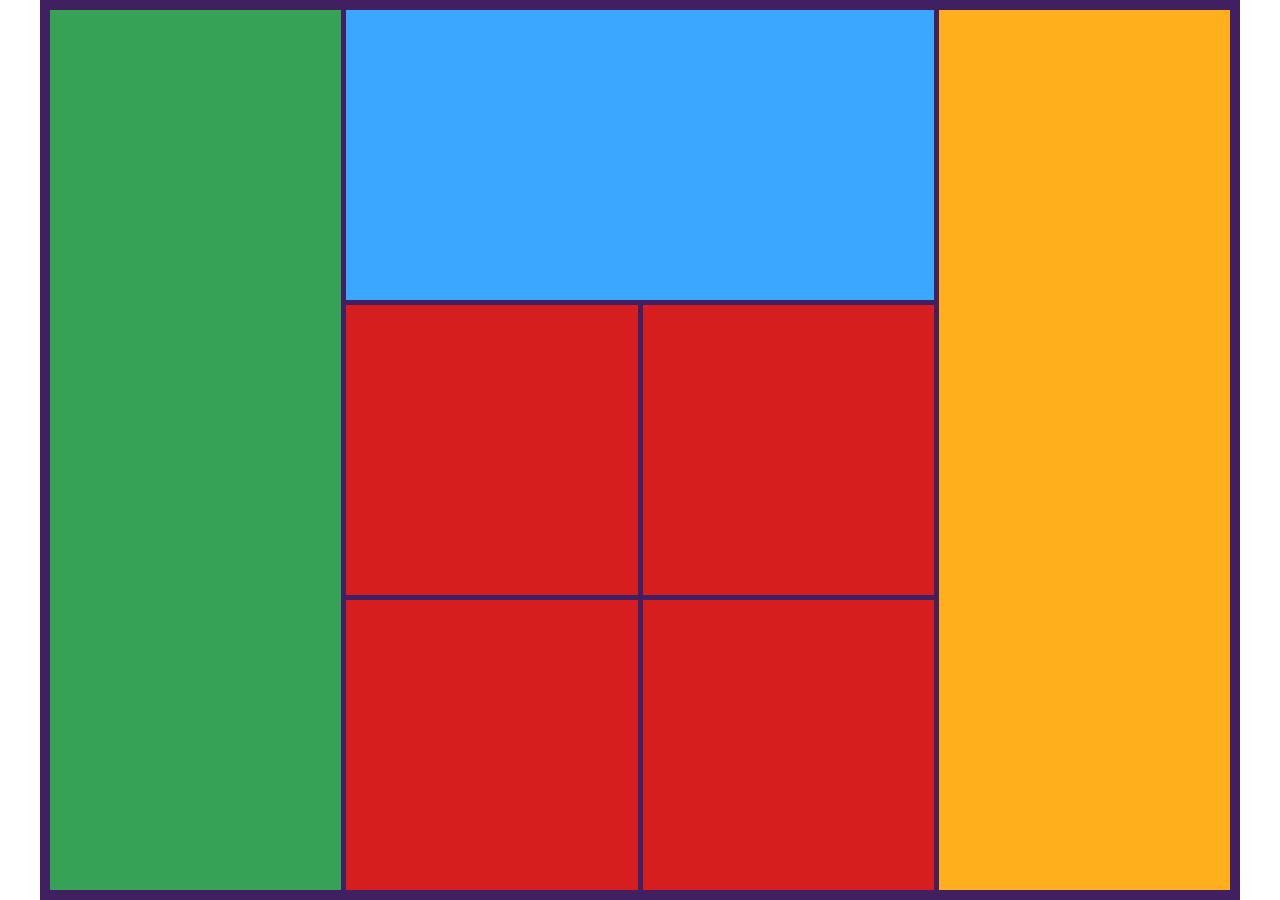
<file: elements/index.html>
<!DOCTYPE html>
<html lang="en">
  <head>
    <meta charset="UTF-8" />
    <meta http-equiv="X-UA-Compatible" content="IE=edge" />
    <meta name="viewport" content="width=device-width, initial-scale=1.0" />
    <title>Document</title>
    <style>
      body {
        margin: 0;
      }
      .container {
        aspect-ratio: 4/3;
        background-color: #412062;
        max-height: 100vh;
        margin: 0 auto;
        box-sizing: border-box;
        padding: 10px;
      }
      .container {
        display: grid;
        grid-template-columns: repeat (2, 1fr);
        grid-template-rows: repeat (6, 1fr);
        gap: 5px;
      }
      .green{
        background-color: rgb(54, 162, 86);
        grid-row: 1/span 3;
      }
      .blue{
        background-color: rgb(59, 167, 255);
        grid-column: 2/span 2;
      }
      .red-1{
        background-color: rgb(215, 30, 30);
        grid-column: 2;
        grid-row: 2;
      }
      .red-2{
        background-color: rgb(215, 30, 30);
        grid-column: 3;
        grid-row: 2;
      }
      .red-3{
        background-color: rgb(215, 30, 30);
        grid-column: 2;
        grid-row: 3;
      }
      .red-4{
        background-color: rgb(215, 30, 30);
        grid-column: 3;
        grid-row: 3;
      }
      .orange{
        background-color: rgb(255, 175, 27);
        grid-column: 4;
        grid-row: 1/span 3;
      }
      @media screen and (max-width: 390px) {
        .container {
          display: grid;
          aspect-ratio: 1/3;
          gap: 5px;
        }
       .green{
        background-color: rgb(54, 162, 86);
        grid-column: 1/ span 2;
        grid-row: 1;
      }
        .blue{
        background-color: rgb(59, 167, 255);
        grid-column: 2;
        grid-row: 3/ span 4;
      }
        .red-1{
        background-color: rgb(215, 30, 30);
        grid-column: 1;
        grid-row: 3;
      }
       .red-2{
        background-color: rgb(215, 30, 30);
        grid-column: 1;
        grid-row: 4;
      }
        .red-3{
        background-color: rgb(215, 30, 30);
        grid-column: 1;
        grid-row: 5;
      }
        .red-4{
        background-color: rgb(215, 30, 30);
        grid-column: 1;
        grid-row: 6;
      }
      .orange{
        background-color: rgb(255, 175, 27);
        grid-column: 1/span 2;
        grid-row: 2;
      }
      }
      /* Ваші стилі тут */
    </style>
  </head>
  <body>
    <div class="container">
      <div class ="green"></div>
      <div class ="blue"></div>
      <div class ="red-1"></div>
      <div class ="red-2"></div>
      <div class ="red-3"></div>
      <div class ="red-4"></div>
      <div class ="orange"></div>
    </div>
  </body>
</html>
</file>
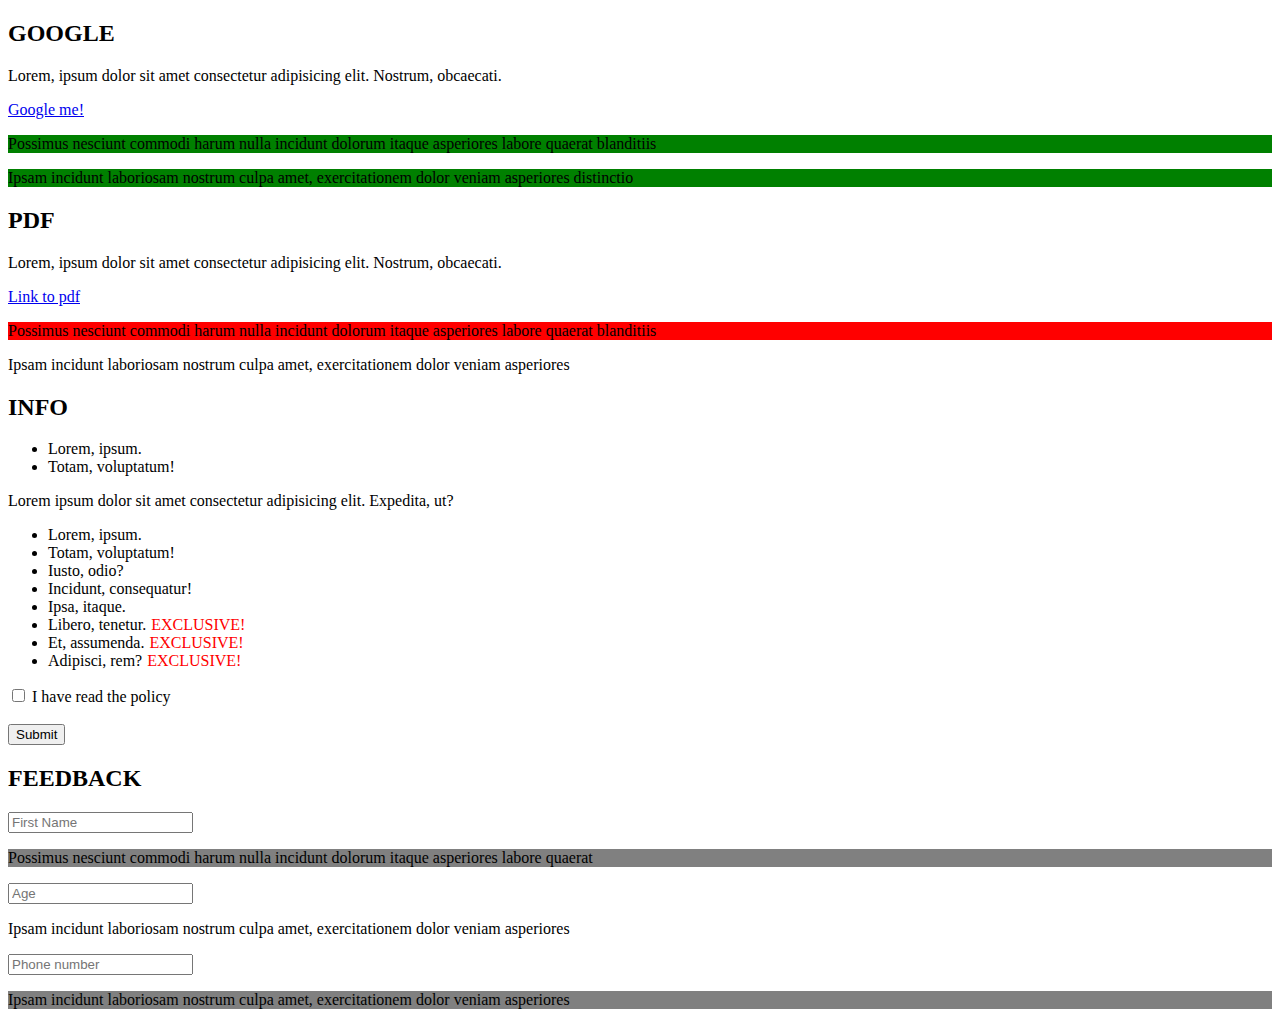
<file: GOOGLE/index.html>
<!DOCTYPE html>
<html lang="en">

<head>
  <meta charset="UTF-8">
  <meta http-equiv="X-UA-Compatible" content="IE=edge">
  <meta name="viewport" content="width=device-width, initial-scale=1.0">
  <title>Document</title>
  <link rel="stylesheet" href="style.css">
</head>

<body>
  <section>
    <h2>GOOGLE</h2>
    <p>
      Lorem, ipsum dolor sit amet consectetur adipisicing elit. Nostrum,
      obcaecati.
    </p>
    <a href="https://google.com">Google me!</a>
    <p>
      Possimus nesciunt commodi harum nulla incidunt dolorum itaque asperiores
      labore quaerat blanditiis
    </p>
    <p>
      Ipsam incidunt laboriosam nostrum culpa amet, exercitationem dolor
      veniam asperiores distinctio
    </p>
  </section>
  <section>
    <h2>PDF</h2>
    <p>
      Lorem, ipsum dolor sit amet consectetur adipisicing elit. Nostrum,
      obcaecati.
    </p>
    <a href="https://www.africau.edu/images/default/sample.pdf">Link to pdf</a>
    <p>
      Possimus nesciunt commodi harum nulla incidunt dolorum itaque asperiores
      labore quaerat blanditiis
    </p>
    <p>
      Ipsam incidunt laboriosam nostrum culpa amet, exercitationem dolor
      veniam asperiores
    </p>
  </section>
  <section>
    <h2>INFO</h2>
    <ul>
      <li>Lorem, ipsum.</li>
      <li>Totam, voluptatum!</li>
    </ul>
    <p>
      Lorem ipsum dolor sit amet consectetur adipisicing elit. Expedita, ut?
    </p>
    <form action="">
      <ul>
        <li>Lorem, ipsum.</li>
        <li>Totam, voluptatum!</li>
        <li>Iusto, odio?</li>
        <li>Incidunt, consequatur!</li>
        <li>Ipsa, itaque.</li>
        <li>Libero, tenetur.</li>
        <li>Et, assumenda.</li>
        <li>Adipisci, rem?</li>
      </ul>
      <input type="checkbox" id="policy" name="policy" />
      <label for="policy"> I have read the policy</label><br /><br />
      <input type="submit" value="Submit" />
    </form>
  </section>
  <section>
    <h2>FEEDBACK</h2>
    <input type="text" name="firstName" placeholder="First Name" />
    <p>
      Possimus nesciunt commodi harum nulla incidunt dolorum itaque asperiores
      labore quaerat
    </p>
    <input type="number" name="age" placeholder="Age" />
    <p>
      Ipsam incidunt laboriosam nostrum culpa amet, exercitationem dolor
      veniam asperiores
    </p>
    <input type="tel" name="phone" placeholder="Phone number" />
    <p>
      Ipsam incidunt laboriosam nostrum culpa amet, exercitationem dolor
      veniam asperiores
    </p>
  </section>
</body>

</html>
</file>
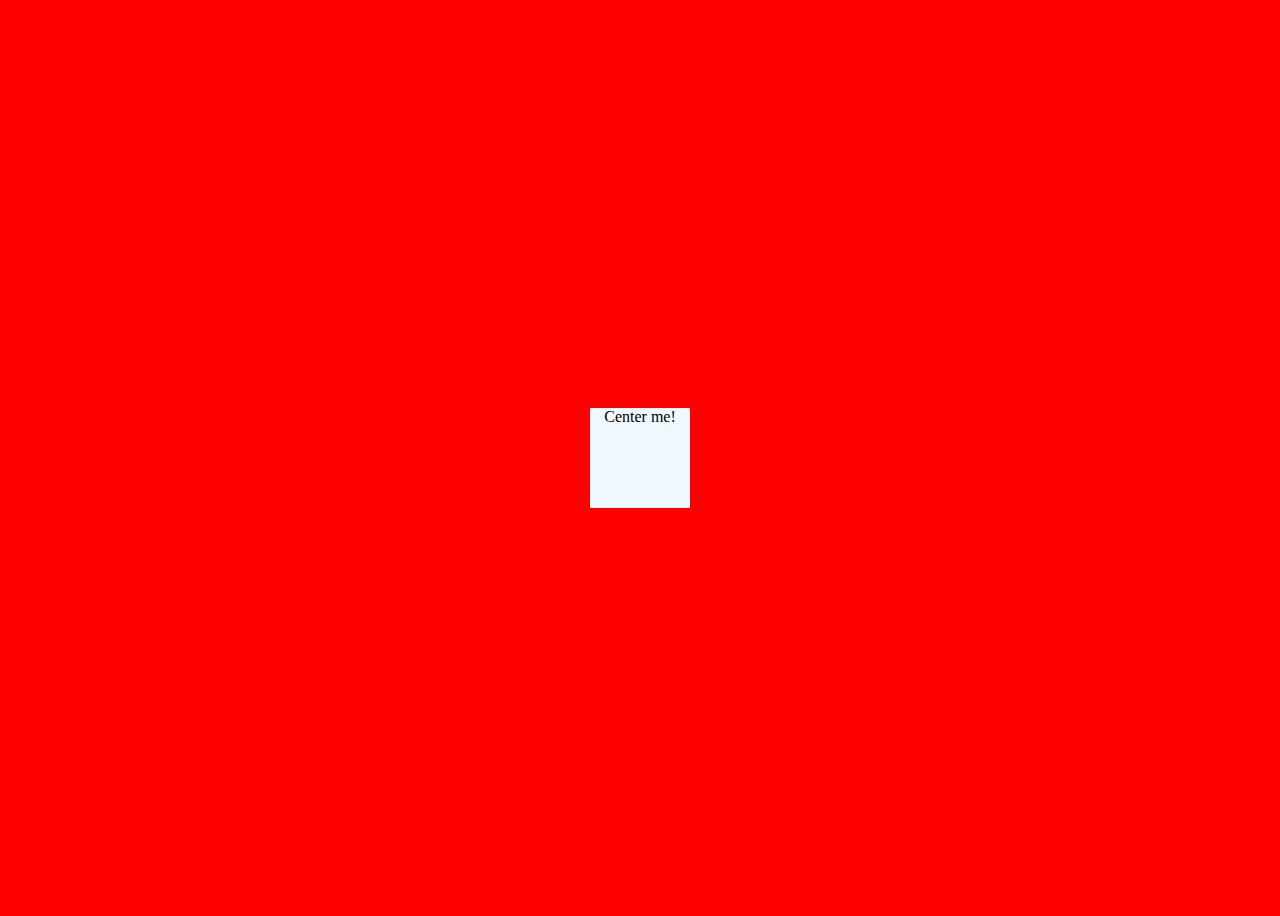
<file: Відцентрувати/index.html>
<!DOCTYPE html>
<html lang="en">

<head>
  <meta charset="UTF-8">
  <meta http-equiv="X-UA-Compatible" content="IE=edge">
  <meta name="viewport" content="width=device-width, initial-scale=1.0">
  <title>Document</title>
  <link rel="stylesheet" href="style.css">
</head>

<body>
  <div style="width: 100px; height: 100px; background-color: aliceblue;">Center me!</div>
</body>

</html>
</file>
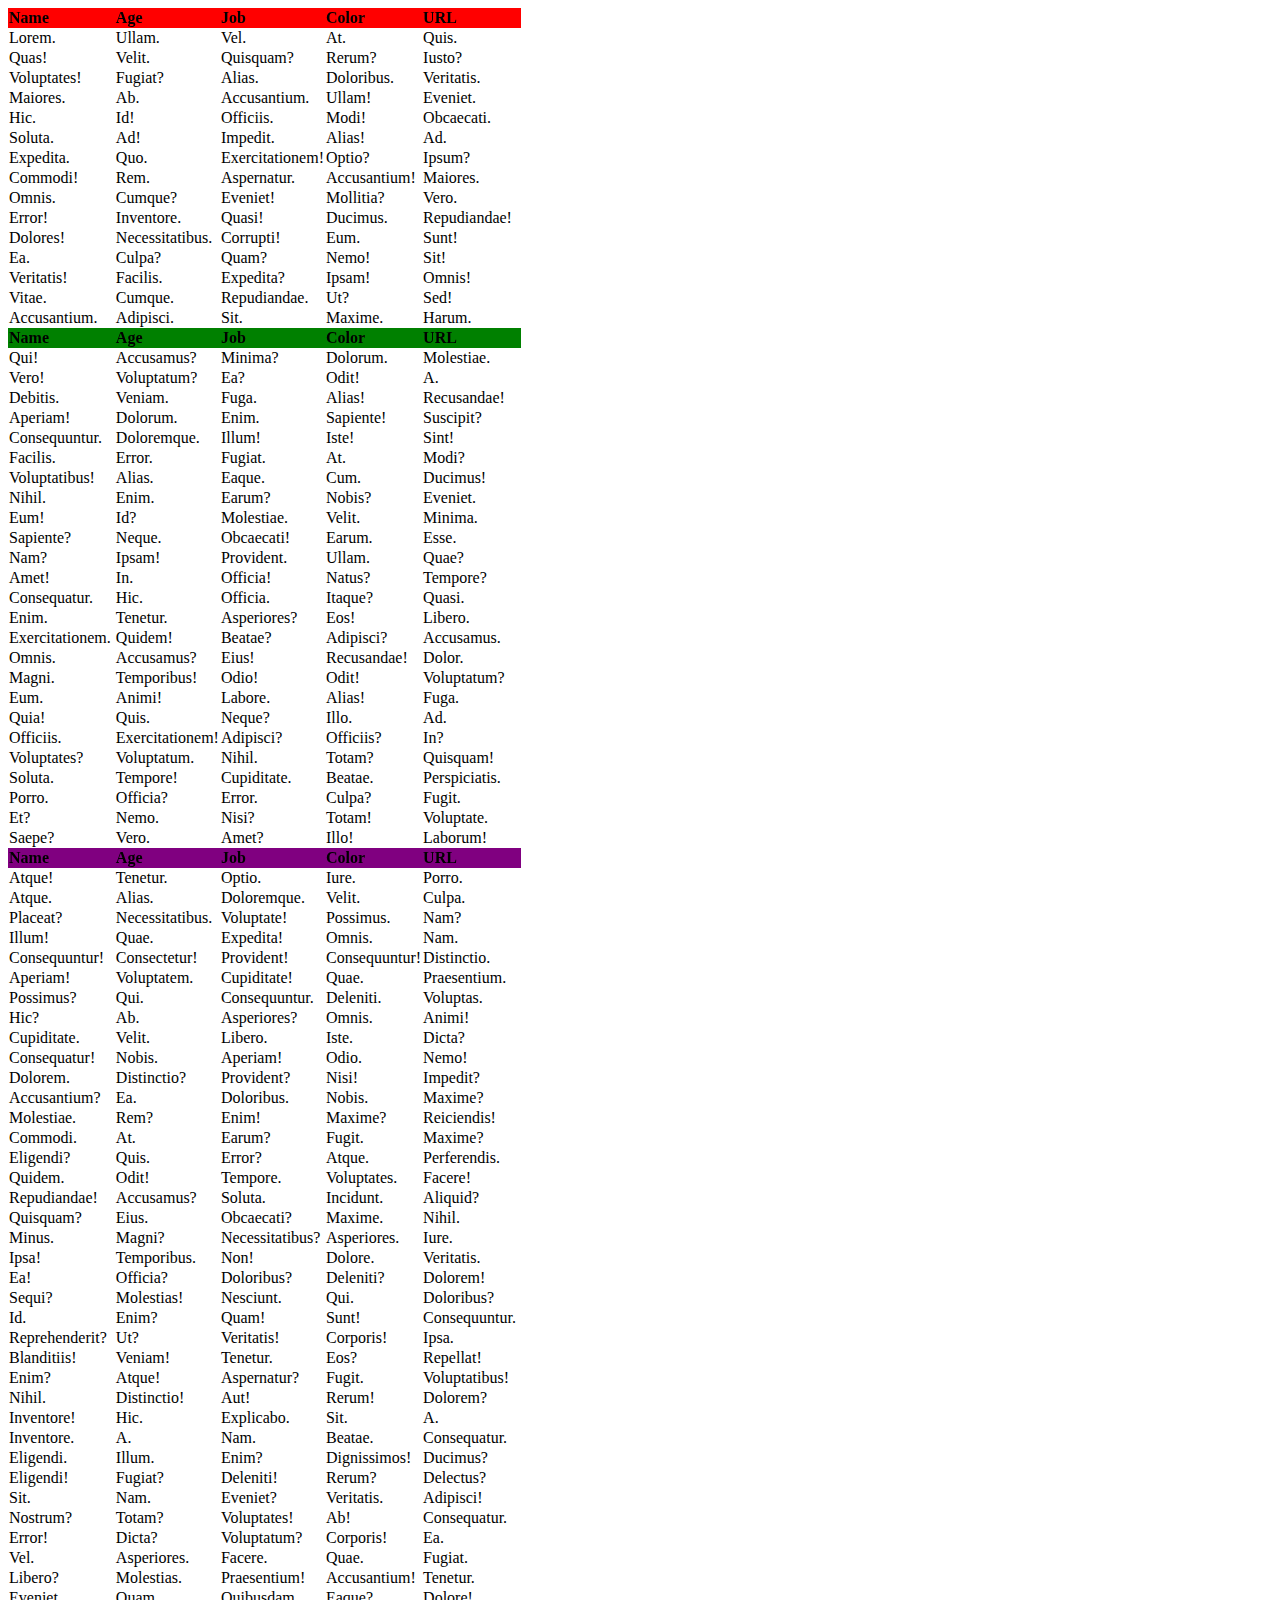
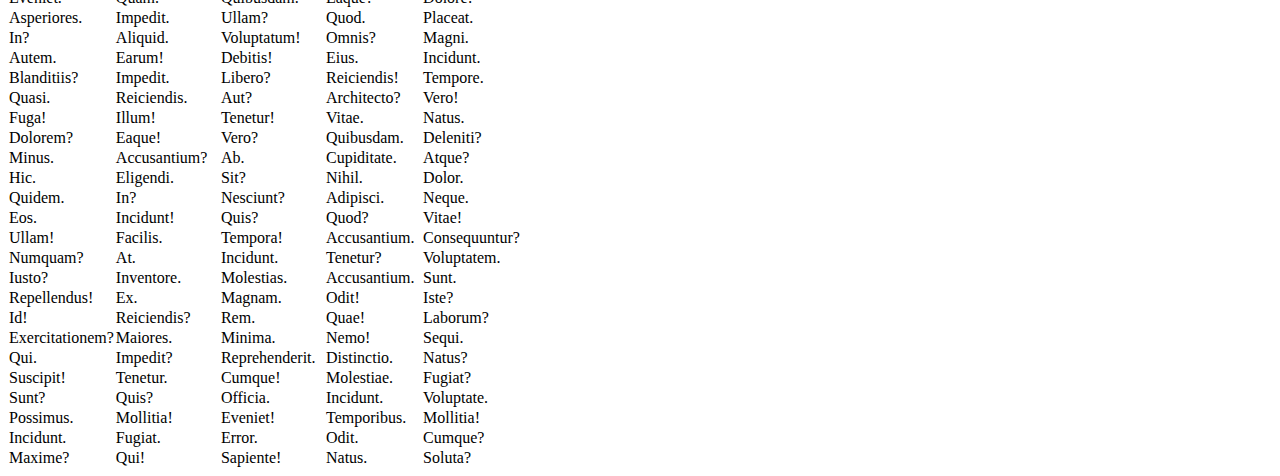
<file: Позиціонування/index.html>
<!DOCTYPE html>
<html lang="en">
  <head>
    <meta charset="UTF-8" />
    <meta http-equiv="X-UA-Compatible" content="IE=edge" />
    <meta name="viewport" content="width=device-width, initial-scale=1.0" />
    <title>Document</title>
    <link rel="stylesheet" href="style.css">
    <style>
      /* Your styles */
    </style>
  </head>
  <body>
    <table>
      <thead>
        <tr class="red">
          <th>Name</th>
          <th>Age</th>
          <th>Job</th>
          <th>Color</th>
          <th>URL</th>
        </tr>
      </thead>
      <tbody>
        <tr>
          <td>Lorem.</td>
          <td>Ullam.</td>
          <td>Vel.</td>
          <td>At.</td>
          <td>Quis.</td>
        </tr>
        <tr>
          <td>Quas!</td>
          <td>Velit.</td>
          <td>Quisquam?</td>
          <td>Rerum?</td>
          <td>Iusto?</td>
        </tr>
        <tr>
          <td>Voluptates!</td>
          <td>Fugiat?</td>
          <td>Alias.</td>
          <td>Doloribus.</td>
          <td>Veritatis.</td>
        </tr>
        <tr>
          <td>Maiores.</td>
          <td>Ab.</td>
          <td>Accusantium.</td>
          <td>Ullam!</td>
          <td>Eveniet.</td>
        </tr>
        <tr>
          <td>Hic.</td>
          <td>Id!</td>
          <td>Officiis.</td>
          <td>Modi!</td>
          <td>Obcaecati.</td>
        </tr>
        <tr>
          <td>Soluta.</td>
          <td>Ad!</td>
          <td>Impedit.</td>
          <td>Alias!</td>
          <td>Ad.</td>
        </tr>
        <tr>
          <td>Expedita.</td>
          <td>Quo.</td>
          <td>Exercitationem!</td>
          <td>Optio?</td>
          <td>Ipsum?</td>
        </tr>
        <tr>
          <td>Commodi!</td>
          <td>Rem.</td>
          <td>Aspernatur.</td>
          <td>Accusantium!</td>
          <td>Maiores.</td>
        </tr>
        <tr>
          <td>Omnis.</td>
          <td>Cumque?</td>
          <td>Eveniet!</td>
          <td>Mollitia?</td>
          <td>Vero.</td>
        </tr>
        <tr>
          <td>Error!</td>
          <td>Inventore.</td>
          <td>Quasi!</td>
          <td>Ducimus.</td>
          <td>Repudiandae!</td>
        </tr>
        <tr>
          <td>Dolores!</td>
          <td>Necessitatibus.</td>
          <td>Corrupti!</td>
          <td>Eum.</td>
          <td>Sunt!</td>
        </tr>
        <tr>
          <td>Ea.</td>
          <td>Culpa?</td>
          <td>Quam?</td>
          <td>Nemo!</td>
          <td>Sit!</td>
        </tr>
        <tr>
          <td>Veritatis!</td>
          <td>Facilis.</td>
          <td>Expedita?</td>
          <td>Ipsam!</td>
          <td>Omnis!</td>
        </tr>
        <tr>
          <td>Vitae.</td>
          <td>Cumque.</td>
          <td>Repudiandae.</td>
          <td>Ut?</td>
          <td>Sed!</td>
        </tr>
        <tr>
          <td>Accusantium.</td>
          <td>Adipisci.</td>
          <td>Sit.</td>
          <td>Maxime.</td>
          <td>Harum.</td>
        </tr>
        <tr class="green">
          <th>Name</th>
          <th>Age</th>
          <th>Job</th>
          <th>Color</th>
          <th>URL</th>
        </tr>
        <tr>
          <td>Qui!</td>
          <td>Accusamus?</td>
          <td>Minima?</td>
          <td>Dolorum.</td>
          <td>Molestiae.</td>
        </tr>
        <tr>
          <td>Vero!</td>
          <td>Voluptatum?</td>
          <td>Ea?</td>
          <td>Odit!</td>
          <td>A.</td>
        </tr>
        <tr>
          <td>Debitis.</td>
          <td>Veniam.</td>
          <td>Fuga.</td>
          <td>Alias!</td>
          <td>Recusandae!</td>
        </tr>
        <tr>
          <td>Aperiam!</td>
          <td>Dolorum.</td>
          <td>Enim.</td>
          <td>Sapiente!</td>
          <td>Suscipit?</td>
        </tr>
        <tr>
          <td>Consequuntur.</td>
          <td>Doloremque.</td>
          <td>Illum!</td>
          <td>Iste!</td>
          <td>Sint!</td>
        </tr>
        <tr>
          <td>Facilis.</td>
          <td>Error.</td>
          <td>Fugiat.</td>
          <td>At.</td>
          <td>Modi?</td>
        </tr>
        <tr>
          <td>Voluptatibus!</td>
          <td>Alias.</td>
          <td>Eaque.</td>
          <td>Cum.</td>
          <td>Ducimus!</td>
        </tr>
        <tr>
          <td>Nihil.</td>
          <td>Enim.</td>
          <td>Earum?</td>
          <td>Nobis?</td>
          <td>Eveniet.</td>
        </tr>
        <tr>
          <td>Eum!</td>
          <td>Id?</td>
          <td>Molestiae.</td>
          <td>Velit.</td>
          <td>Minima.</td>
        </tr>
        <tr>
          <td>Sapiente?</td>
          <td>Neque.</td>
          <td>Obcaecati!</td>
          <td>Earum.</td>
          <td>Esse.</td>
        </tr>
        <tr>
          <td>Nam?</td>
          <td>Ipsam!</td>
          <td>Provident.</td>
          <td>Ullam.</td>
          <td>Quae?</td>
        </tr>
        <tr>
          <td>Amet!</td>
          <td>In.</td>
          <td>Officia!</td>
          <td>Natus?</td>
          <td>Tempore?</td>
        </tr>
        <tr>
          <td>Consequatur.</td>
          <td>Hic.</td>
          <td>Officia.</td>
          <td>Itaque?</td>
          <td>Quasi.</td>
        </tr>
        <tr>
          <td>Enim.</td>
          <td>Tenetur.</td>
          <td>Asperiores?</td>
          <td>Eos!</td>
          <td>Libero.</td>
        </tr>
        <tr>
          <td>Exercitationem.</td>
          <td>Quidem!</td>
          <td>Beatae?</td>
          <td>Adipisci?</td>
          <td>Accusamus.</td>
        </tr>
        <tr>
          <td>Omnis.</td>
          <td>Accusamus?</td>
          <td>Eius!</td>
          <td>Recusandae!</td>
          <td>Dolor.</td>
        </tr>
        <tr>
          <td>Magni.</td>
          <td>Temporibus!</td>
          <td>Odio!</td>
          <td>Odit!</td>
          <td>Voluptatum?</td>
        </tr>
        <tr>
          <td>Eum.</td>
          <td>Animi!</td>
          <td>Labore.</td>
          <td>Alias!</td>
          <td>Fuga.</td>
        </tr>
        <tr>
          <td>Quia!</td>
          <td>Quis.</td>
          <td>Neque?</td>
          <td>Illo.</td>
          <td>Ad.</td>
        </tr>
        <tr>
          <td>Officiis.</td>
          <td>Exercitationem!</td>
          <td>Adipisci?</td>
          <td>Officiis?</td>
          <td>In?</td>
        </tr>
        <tr>
          <td>Voluptates?</td>
          <td>Voluptatum.</td>
          <td>Nihil.</td>
          <td>Totam?</td>
          <td>Quisquam!</td>
        </tr>
        <tr>
          <td>Soluta.</td>
          <td>Tempore!</td>
          <td>Cupiditate.</td>
          <td>Beatae.</td>
          <td>Perspiciatis.</td>
        </tr>
        <tr>
          <td>Porro.</td>
          <td>Officia?</td>
          <td>Error.</td>
          <td>Culpa?</td>
          <td>Fugit.</td>
        </tr>
        <tr>
          <td>Et?</td>
          <td>Nemo.</td>
          <td>Nisi?</td>
          <td>Totam!</td>
          <td>Voluptate.</td>
        </tr>
        <tr>
          <td>Saepe?</td>
          <td>Vero.</td>
          <td>Amet?</td>
          <td>Illo!</td>
          <td>Laborum!</td>
        </tr>
        <tr class="purple">
          <th>Name</th>
          <th>Age</th>
          <th>Job</th>
          <th>Color</th>
          <th>URL</th>
        </tr>
        <tr>
          <td>Atque!</td>
          <td>Tenetur.</td>
          <td>Optio.</td>
          <td>Iure.</td>
          <td>Porro.</td>
        </tr>
        <tr>
          <td>Atque.</td>
          <td>Alias.</td>
          <td>Doloremque.</td>
          <td>Velit.</td>
          <td>Culpa.</td>
        </tr>
        <tr>
          <td>Placeat?</td>
          <td>Necessitatibus.</td>
          <td>Voluptate!</td>
          <td>Possimus.</td>
          <td>Nam?</td>
        </tr>
        <tr>
          <td>Illum!</td>
          <td>Quae.</td>
          <td>Expedita!</td>
          <td>Omnis.</td>
          <td>Nam.</td>
        </tr>
        <tr>
          <td>Consequuntur!</td>
          <td>Consectetur!</td>
          <td>Provident!</td>
          <td>Consequuntur!</td>
          <td>Distinctio.</td>
        </tr>
        <tr>
          <td>Aperiam!</td>
          <td>Voluptatem.</td>
          <td>Cupiditate!</td>
          <td>Quae.</td>
          <td>Praesentium.</td>
        </tr>
        <tr>
          <td>Possimus?</td>
          <td>Qui.</td>
          <td>Consequuntur.</td>
          <td>Deleniti.</td>
          <td>Voluptas.</td>
        </tr>
        <tr>
          <td>Hic?</td>
          <td>Ab.</td>
          <td>Asperiores?</td>
          <td>Omnis.</td>
          <td>Animi!</td>
        </tr>
        <tr>
          <td>Cupiditate.</td>
          <td>Velit.</td>
          <td>Libero.</td>
          <td>Iste.</td>
          <td>Dicta?</td>
        </tr>
        <tr>
          <td>Consequatur!</td>
          <td>Nobis.</td>
          <td>Aperiam!</td>
          <td>Odio.</td>
          <td>Nemo!</td>
        </tr>
        <tr>
          <td>Dolorem.</td>
          <td>Distinctio?</td>
          <td>Provident?</td>
          <td>Nisi!</td>
          <td>Impedit?</td>
        </tr>
        <tr>
          <td>Accusantium?</td>
          <td>Ea.</td>
          <td>Doloribus.</td>
          <td>Nobis.</td>
          <td>Maxime?</td>
        </tr>
        <tr>
          <td>Molestiae.</td>
          <td>Rem?</td>
          <td>Enim!</td>
          <td>Maxime?</td>
          <td>Reiciendis!</td>
        </tr>
        <tr>
          <td>Commodi.</td>
          <td>At.</td>
          <td>Earum?</td>
          <td>Fugit.</td>
          <td>Maxime?</td>
        </tr>
        <tr>
          <td>Eligendi?</td>
          <td>Quis.</td>
          <td>Error?</td>
          <td>Atque.</td>
          <td>Perferendis.</td>
        </tr>
        <tr>
          <td>Quidem.</td>
          <td>Odit!</td>
          <td>Tempore.</td>
          <td>Voluptates.</td>
          <td>Facere!</td>
        </tr>
        <tr>
          <td>Repudiandae!</td>
          <td>Accusamus?</td>
          <td>Soluta.</td>
          <td>Incidunt.</td>
          <td>Aliquid?</td>
        </tr>
        <tr>
          <td>Quisquam?</td>
          <td>Eius.</td>
          <td>Obcaecati?</td>
          <td>Maxime.</td>
          <td>Nihil.</td>
        </tr>
        <tr>
          <td>Minus.</td>
          <td>Magni?</td>
          <td>Necessitatibus?</td>
          <td>Asperiores.</td>
          <td>Iure.</td>
        </tr>
        <tr>
          <td>Ipsa!</td>
          <td>Temporibus.</td>
          <td>Non!</td>
          <td>Dolore.</td>
          <td>Veritatis.</td>
        </tr>
        <tr>
          <td>Ea!</td>
          <td>Officia?</td>
          <td>Doloribus?</td>
          <td>Deleniti?</td>
          <td>Dolorem!</td>
        </tr>
        <tr>
          <td>Sequi?</td>
          <td>Molestias!</td>
          <td>Nesciunt.</td>
          <td>Qui.</td>
          <td>Doloribus?</td>
        </tr>
        <tr>
          <td>Id.</td>
          <td>Enim?</td>
          <td>Quam!</td>
          <td>Sunt!</td>
          <td>Consequuntur.</td>
        </tr>
        <tr>
          <td>Reprehenderit?</td>
          <td>Ut?</td>
          <td>Veritatis!</td>
          <td>Corporis!</td>
          <td>Ipsa.</td>
        </tr>
        <tr>
          <td>Blanditiis!</td>
          <td>Veniam!</td>
          <td>Tenetur.</td>
          <td>Eos?</td>
          <td>Repellat!</td>
        </tr>
        <tr>
          <td>Enim?</td>
          <td>Atque!</td>
          <td>Aspernatur?</td>
          <td>Fugit.</td>
          <td>Voluptatibus!</td>
        </tr>
        <tr>
          <td>Nihil.</td>
          <td>Distinctio!</td>
          <td>Aut!</td>
          <td>Rerum!</td>
          <td>Dolorem?</td>
        </tr>
        <tr>
          <td>Inventore!</td>
          <td>Hic.</td>
          <td>Explicabo.</td>
          <td>Sit.</td>
          <td>A.</td>
        </tr>
        <tr>
          <td>Inventore.</td>
          <td>A.</td>
          <td>Nam.</td>
          <td>Beatae.</td>
          <td>Consequatur.</td>
        </tr>
        <tr>
          <td>Eligendi.</td>
          <td>Illum.</td>
          <td>Enim?</td>
          <td>Dignissimos!</td>
          <td>Ducimus?</td>
        </tr>
        <tr>
          <td>Eligendi!</td>
          <td>Fugiat?</td>
          <td>Deleniti!</td>
          <td>Rerum?</td>
          <td>Delectus?</td>
        </tr>
        <tr>
          <td>Sit.</td>
          <td>Nam.</td>
          <td>Eveniet?</td>
          <td>Veritatis.</td>
          <td>Adipisci!</td>
        </tr>
        <tr>
          <td>Nostrum?</td>
          <td>Totam?</td>
          <td>Voluptates!</td>
          <td>Ab!</td>
          <td>Consequatur.</td>
        </tr>
        <tr>
          <td>Error!</td>
          <td>Dicta?</td>
          <td>Voluptatum?</td>
          <td>Corporis!</td>
          <td>Ea.</td>
        </tr>
        <tr>
          <td>Vel.</td>
          <td>Asperiores.</td>
          <td>Facere.</td>
          <td>Quae.</td>
          <td>Fugiat.</td>
        </tr>
        <tr>
          <td>Libero?</td>
          <td>Molestias.</td>
          <td>Praesentium!</td>
          <td>Accusantium!</td>
          <td>Tenetur.</td>
        </tr>
        <tr>
          <td>Eveniet.</td>
          <td>Quam.</td>
          <td>Quibusdam.</td>
          <td>Eaque?</td>
          <td>Dolore!</td>
        </tr>
        <tr>
          <td>Asperiores.</td>
          <td>Impedit.</td>
          <td>Ullam?</td>
          <td>Quod.</td>
          <td>Placeat.</td>
        </tr>
        <tr>
          <td>In?</td>
          <td>Aliquid.</td>
          <td>Voluptatum!</td>
          <td>Omnis?</td>
          <td>Magni.</td>
        </tr>
        <tr>
          <td>Autem.</td>
          <td>Earum!</td>
          <td>Debitis!</td>
          <td>Eius.</td>
          <td>Incidunt.</td>
        </tr>
        <tr>
          <td>Blanditiis?</td>
          <td>Impedit.</td>
          <td>Libero?</td>
          <td>Reiciendis!</td>
          <td>Tempore.</td>
        </tr>
        <tr>
          <td>Quasi.</td>
          <td>Reiciendis.</td>
          <td>Aut?</td>
          <td>Architecto?</td>
          <td>Vero!</td>
        </tr>
        <tr>
          <td>Fuga!</td>
          <td>Illum!</td>
          <td>Tenetur!</td>
          <td>Vitae.</td>
          <td>Natus.</td>
        </tr>
        <tr>
          <td>Dolorem?</td>
          <td>Eaque!</td>
          <td>Vero?</td>
          <td>Quibusdam.</td>
          <td>Deleniti?</td>
        </tr>
        <tr>
          <td>Minus.</td>
          <td>Accusantium?</td>
          <td>Ab.</td>
          <td>Cupiditate.</td>
          <td>Atque?</td>
        </tr>
        <tr>
          <td>Hic.</td>
          <td>Eligendi.</td>
          <td>Sit?</td>
          <td>Nihil.</td>
          <td>Dolor.</td>
        </tr>
        <tr>
          <td>Quidem.</td>
          <td>In?</td>
          <td>Nesciunt?</td>
          <td>Adipisci.</td>
          <td>Neque.</td>
        </tr>
        <tr>
          <td>Eos.</td>
          <td>Incidunt!</td>
          <td>Quis?</td>
          <td>Quod?</td>
          <td>Vitae!</td>
        </tr>
        <tr>
          <td>Ullam!</td>
          <td>Facilis.</td>
          <td>Tempora!</td>
          <td>Accusantium.</td>
          <td>Consequuntur?</td>
        </tr>
        <tr>
          <td>Numquam?</td>
          <td>At.</td>
          <td>Incidunt.</td>
          <td>Tenetur?</td>
          <td>Voluptatem.</td>
        </tr>
        <tr>
          <td>Iusto?</td>
          <td>Inventore.</td>
          <td>Molestias.</td>
          <td>Accusantium.</td>
          <td>Sunt.</td>
        </tr>
        <tr>
          <td>Repellendus!</td>
          <td>Ex.</td>
          <td>Magnam.</td>
          <td>Odit!</td>
          <td>Iste?</td>
        </tr>
        <tr>
          <td>Id!</td>
          <td>Reiciendis?</td>
          <td>Rem.</td>
          <td>Quae!</td>
          <td>Laborum?</td>
        </tr>
        <tr>
          <td>Exercitationem?</td>
          <td>Maiores.</td>
          <td>Minima.</td>
          <td>Nemo!</td>
          <td>Sequi.</td>
        </tr>
        <tr>
          <td>Qui.</td>
          <td>Impedit?</td>
          <td>Reprehenderit.</td>
          <td>Distinctio.</td>
          <td>Natus?</td>
        </tr>
        <tr>
          <td>Suscipit!</td>
          <td>Tenetur.</td>
          <td>Cumque!</td>
          <td>Molestiae.</td>
          <td>Fugiat?</td>
        </tr>
        <tr>
          <td>Sunt?</td>
          <td>Quis?</td>
          <td>Officia.</td>
          <td>Incidunt.</td>
          <td>Voluptate.</td>
        </tr>
        <tr>
          <td>Possimus.</td>
          <td>Mollitia!</td>
          <td>Eveniet!</td>
          <td>Temporibus.</td>
          <td>Mollitia!</td>
        </tr>
        <tr>
          <td>Incidunt.</td>
          <td>Fugiat.</td>
          <td>Error.</td>
          <td>Odit.</td>
          <td>Cumque?</td>
        </tr>
        <tr>
          <td>Maxime?</td>
          <td>Qui!</td>
          <td>Sapiente!</td>
          <td>Natus.</td>
          <td>Soluta?</td>
        </tr>
      </tbody>
    </table>
  </body>
</html>
</file>
<file: GOOGLE/style.css>
:is(section > a)[href*="google"] ~ p {
    background-color: green;
  }
  :is(section > a)[href$="pdf"] + p {
    background-color: red;
  }
  :is(section > form > ul) li:nth-last-child(-n + 3)::after {
    content: "EXCLUSIVE!";
    margin-left: 5px;
    color: red;
  }
  :is(section > input):not([type="number"]) + p {
    background-color: gray;
  }
</file>
<file: Відцентрувати/style.css>
body {
  background-color: red;
  min-height: 100vh;
  display: flex;
  justify-content: center;
  align-items: center;
  text-align: center;
}
</file>
<file: Позиціонування/style.css>
table{ 
    border-collapse: collapse;
  }

.red, .green, .purple {
    position: sticky;
    top: 0px;
    text-align: left;
}
  .red{
    background-color:red;
  }
  
  .green{
     background-color:green;
  }
  
  .purple{
     background-color:purple;
  }
</file>
